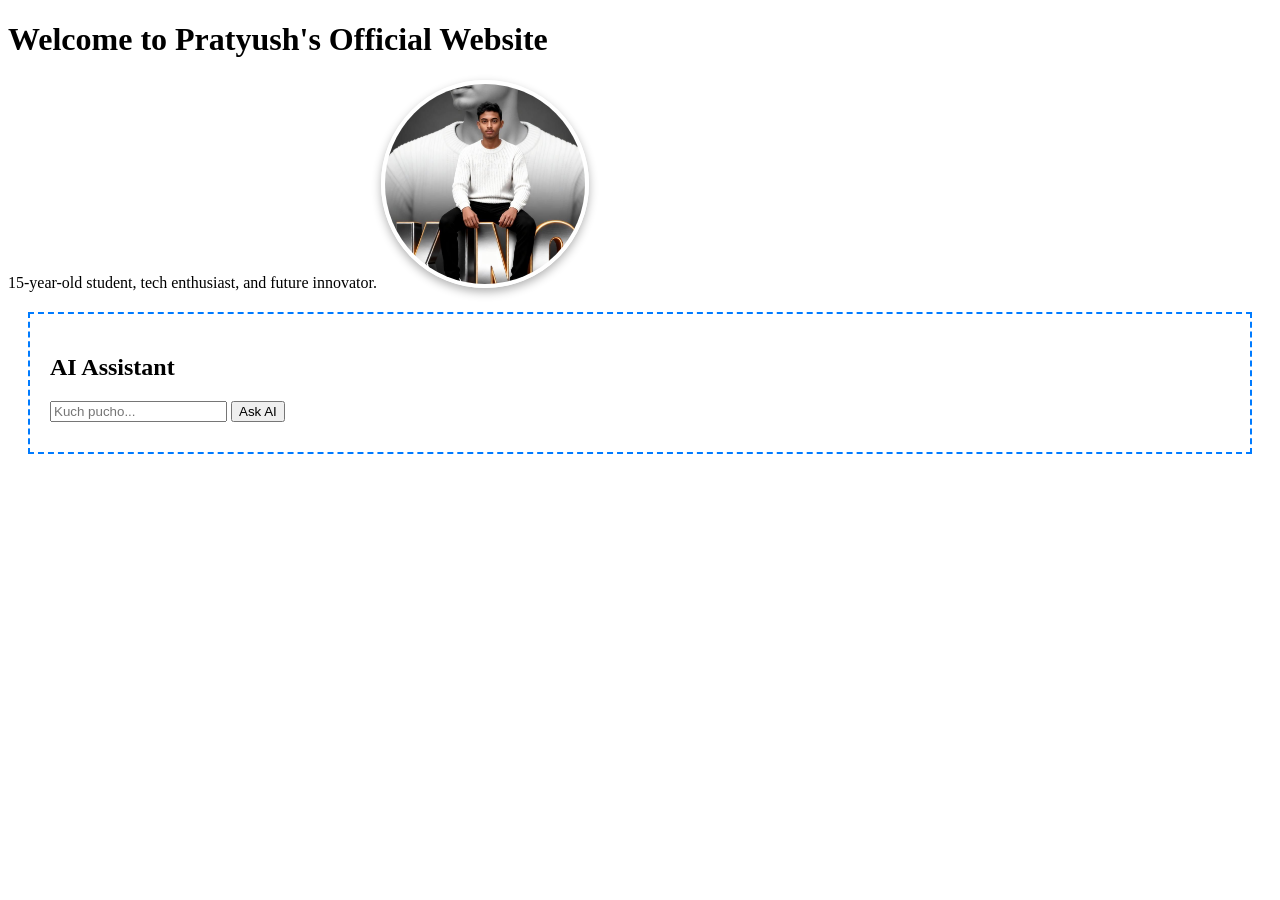
<file: index.html>
<!DOCTYPE html>
<html lang="en">
<head>
    <meta charset="UTF-8">
    <meta name="viewport" content="width=device-width, initial-scale=1.0">
    <title>Pratyush's Official Portfolio</title>
</head>
<body>
    <h1>Welcome to Pratyush's Official Website</h1>
    <p>15-year-old student, tech enthusiast, and future innovator.</>
<img src="pk.png" alt="Pratyush" style="width: 200px; height: 200px; object-fit: cover; border-radius: 50%; border: 4px solid #fff; box-shadow: 0px 4px 10px rgba(0,0,0,0.3);">
    <div id="ai-section" style="margin: 20px; padding: 20px; border: 2px dashed #007bff;">
        <h2>AI Assistant</h2>
        <input type="text" id="user-input" placeholder="Kuch pucho...">
        <button onclick="handleAI()">Ask AI</button>
        <div id="response-area" style="margin-top: 10px; font-weight: bold;"></div>
    </div>

    <script>
        function handleAI() {
            const input = document.getElementById('user-input').value;
            const responseArea = document.getElementById('response-area');
            if (input.trim() !== "") {
                responseArea.innerText = "AI kehta hai: Abhi main seekh raha hoon, jaldi update aa jayega!";
            } else {
                responseArea.innerText = "Kuch type toh karo!";
            }
        }
    </script>
</body>
</html>
</file>
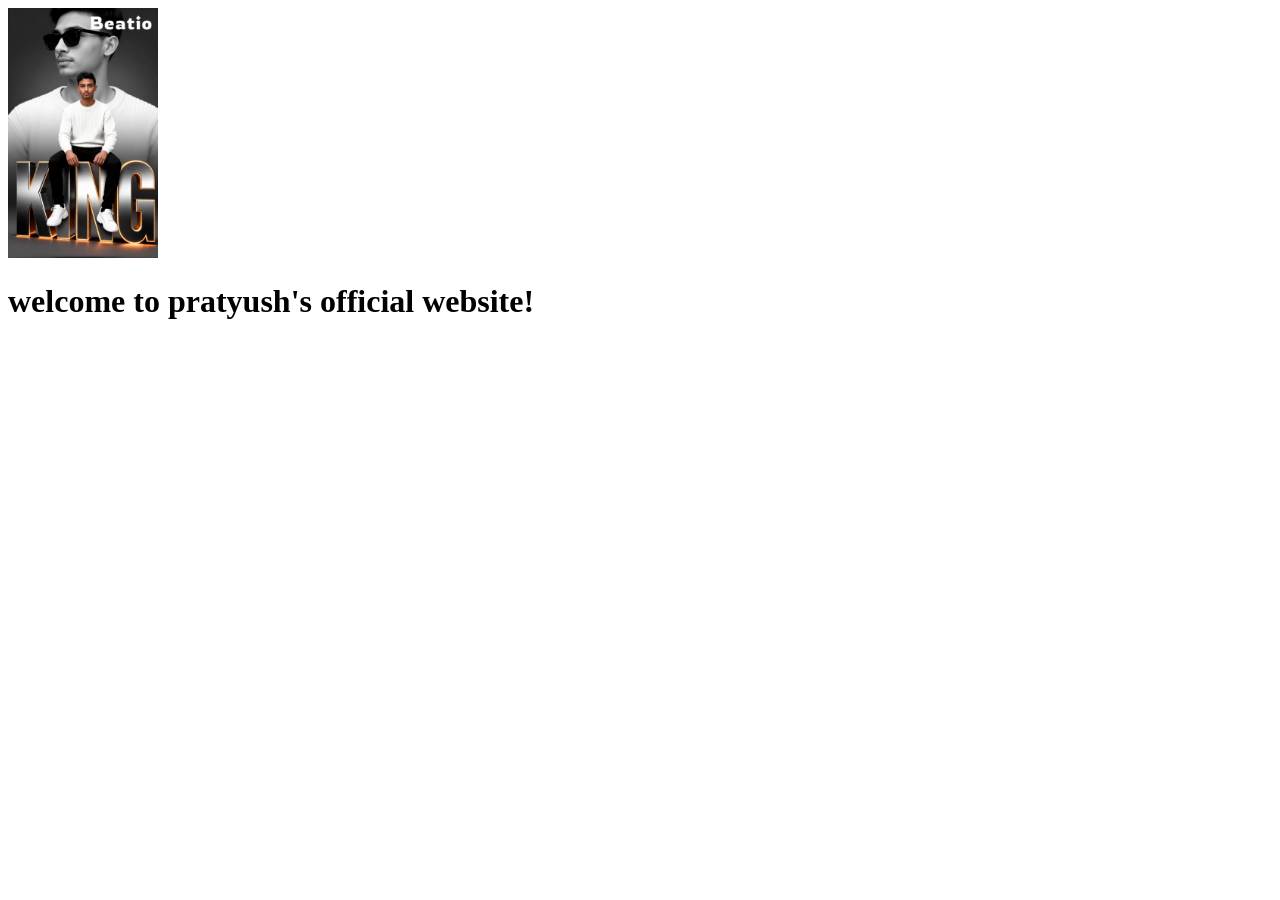
<file: index.html.html>
<!DOCTYPE html>
<html>
    <head>
        <title>pratyush Teach</title>
    </head>
    <body>
        <img src="pk.png" width="150px">
        <h1>welcome to pratyush's official website!</h1>
        </body>
        </html>
</file>
